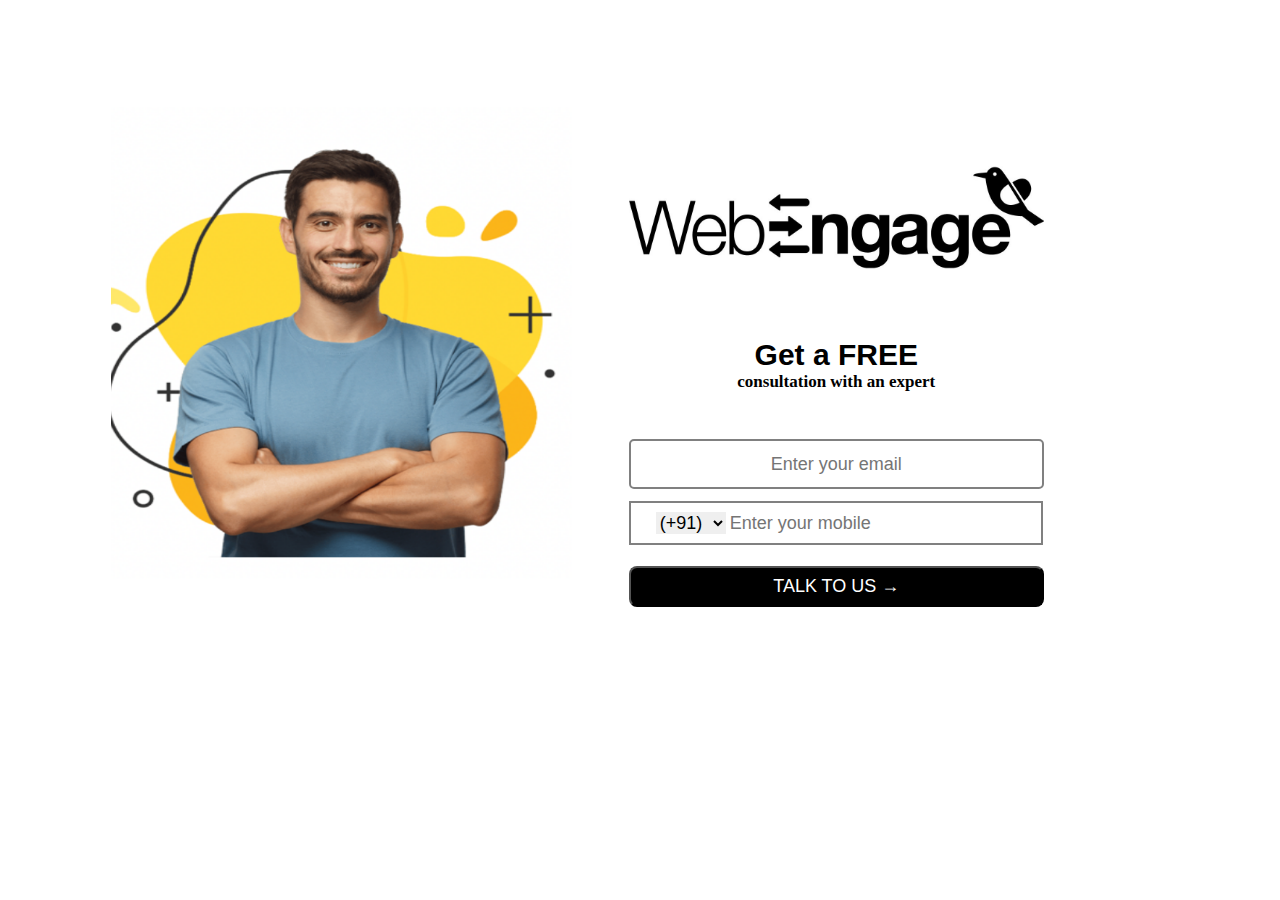
<file: index.html>
<!DOCTYPE html>
<html lang="en">
<head>
    <meta charset="UTF-8">
    <meta http-equiv="X-UA-Compatible" content="IE=edge">
    <meta name="viewport" content="width=device-width, initial-scale=1.0">
    <title>WebEngage</title>
    <link rel="stylesheet" href="./index.css" />
</head>
<body>
    <div id="container">

        <div id="leftdiv"><img id="menimage" src="./images/img.png" alt="men.png"></div>
        
        <div id="rightdiv">
			<div><img class="weblogo" src="./images/logo.jpg" alt=""></div>
            <div style="margin-top: 10px;">
                <h1 id="getfree">Get a FREE </h1>
                <p id="expert">consultation with an expert</p>
            </div>
            <form action=""></form>
            <div>
                <input id="email" name="email" type="email" placeholder="Enter your email" oninput="handleEmail()" required />
                <br/>
            </div>
            <div class="phoneNumber" style="height: 200%; margin-top: -40px;width: 89%;">
                <select id="code"  style="border: none;font-size: large;outline: none;width: 70px;" onchange="handleCode()">
                    <option data-countryCode="IN" value="91">(+91)</option><option data-countryCode="DZ" value="213">(+213)</option> <option data-countryCode="AD" value="376">(+376)</option> <option data-countryCode="AO" value="244">(+244)</option> <option data-countryCode="AI" value="1264">(+1264)</option> <option data-countryCode="AG" value="1268">(+1268)</option> <option data-countryCode="AR" value="54">(+54)</option> <option data-countryCode="AM" value="374">(+374)</option> <option data-countryCode="AW" value="297">(+297)</option> <option data-countryCode="AU" value="61">(+61)</option> <option data-countryCode="AT" value="43">(+43)</option> <option data-countryCode="AZ" value="994">(+994)</option> <option data-countryCode="BS" value="1242">(+1242)</option> <option data-countryCode="BH" value="973">(+973)</option> <option data-countryCode="BD" value="880">(+880)</option> <option data-countryCode="BB" value="1246">(+1246)</option> <option data-countryCode="BY" value="375">(+375)</option> <option data-countryCode="BE" value="32">(+32)</option> <option data-countryCode="BZ" value="501">(+501)</option> <option data-countryCode="BJ" value="229">(+229)</option> <option data-countryCode="BM" value="1441">(+1441)</option> <option data-countryCode="BT" value="975">(+975)</option> <option data-countryCode="BO" value="591">(+591)</option> <option data-countryCode="BA" value="387">(+387)</option> <option data-countryCode="BW" value="267">(+267)</option> <option data-countryCode="BR" value="55">(+55)</option> <option data-countryCode="BN" value="673">(+673)</option> <option data-countryCode="BG" value="359">(+359)</option> <option data-countryCode="BF" value="226">(+226)</option> <option data-countryCode="BI" value="257">(+257)</option> <option data-countryCode="KH" value="855">(+855)</option> <option data-countryCode="CM" value="237">(+237)</option> <option data-countryCode="CA" value="1">(+1)</option> <option data-countryCode="CV" value="238">(+238)</option> <option data-countryCode="KY" value="1345">(+1345)</option> <option data-countryCode="CF" value="236">(+236)</option> <option data-countryCode="CL" value="56">(+56)</option> <option data-countryCode="CN" value="86">(+86)</option> <option data-countryCode="CO" value="57">(+57)</option> <option data-countryCode="KM" value="269">(+269)</option> <option data-countryCode="CG" value="242">(+242)</option> <option data-countryCode="CK" value="682">(+682)</option> <option data-countryCode="CR" value="506">(+506)</option> <option data-countryCode="HR" value="385">(+385)</option> <option data-countryCode="CU" value="53">(+53)</option> <option data-countryCode="CY" value="90392">(+90392)</option> <option data-countryCode="CY" value="357">(+357)</option> <option data-countryCode="CZ" value="42">(+42)</option> <option data-countryCode="DK" value="45">(+45)</option> <option data-countryCode="DJ" value="253">(+253)</option> <option data-countryCode="DM" value="1809">(+1809)</option> <option data-countryCode="DO" value="1809">(+1809)</option> <option data-countryCode="EC" value="593">(+593)</option> <option data-countryCode="EG" value="20">(+20)</option> <option data-countryCode="SV" value="503">(+503)</option> <option data-countryCode="GQ" value="240">(+240)</option> <option data-countryCode="ER" value="291">(+291)</option> <option data-countryCode="EE" value="372">(+372)</option> <option data-countryCode="ET" value="251">(+251)</option> <option data-countryCode="FK" value="500">(+500)</option> <option data-countryCode="FO" value="298">(+298)</option> <option data-countryCode="FJ" value="679">(+679)</option> <option data-countryCode="FI" value="358">(+358)</option> <option data-countryCode="FR" value="33">(+33)</option> <option data-countryCode="GF" value="594">(+594)</option> <option data-countryCode="PF" value="689">(+689)</option> <option data-countryCode="GA" value="241">(+241)</option> <option data-countryCode="GM" value="220">(+220)</option> <option data-countryCode="GE" value="7880">(+7880)</option> <option data-countryCode="DE" value="49">(+49)</option> <option data-countryCode="GH" value="233">(+233)</option> <option data-countryCode="GI" value="350">(+350)</option> <option data-countryCode="GR" value="30">(+30)</option> <option data-countryCode="GL" value="299">(+299)</option> <option data-countryCode="GD" value="1473">(+1473)</option> <option data-countryCode="GP" value="590">(+590)</option> <option data-countryCode="GU" value="671">(+671)</option> <option data-countryCode="GT" value="502">(+502)</option> <option data-countryCode="GN" value="224">(+224)</option> <option data-countryCode="GW" value="245">(+245)</option> <option data-countryCode="GY" value="592">(+592)</option> <option data-countryCode="HT" value="509">(+509)</option> <option data-countryCode="HN" value="504">(+504)</option> <option data-countryCode="HK" value="852">(+852)</option> <option data-countryCode="HU" value="36">(+36)</option> <option data-countryCode="IS" value="354">(+354)</option>  <option data-countryCode="ID" value="62">(+62)</option> <option data-countryCode="IR" value="98">(+98)</option> <option data-countryCode="IQ" value="964">(+964)</option> <option data-countryCode="IE" value="353">(+353)</option> <option data-countryCode="IL" value="972">(+972)</option> <option data-countryCode="IT" value="39">(+39)</option> <option data-countryCode="JM" value="1876">(+1876)</option> <option data-countryCode="JP" value="81">(+81)</option> <option data-countryCode="JO" value="962">(+962)</option> <option data-countryCode="KZ" value="7">(+7)</option> <option data-countryCode="KE" value="254">(+254)</option> <option data-countryCode="KI" value="686">(+686)</option> <option data-countryCode="KP" value="850">(+850)</option> <option data-countryCode="KR" value="82">(+82)</option> <option data-countryCode="KW" value="965">(+965)</option> <option data-countryCode="KG" value="996">(+996)</option> <option data-countryCode="LA" value="856">(+856)</option> <option data-countryCode="LV" value="371">(+371)</option> <option data-countryCode="LB" value="961">(+961)</option> <option data-countryCode="LS" value="266">(+266)</option> <option data-countryCode="LR" value="231">(+231)</option> <option data-countryCode="LY" value="218">(+218)</option> <option data-countryCode="LI" value="417">(+417)</option> <option data-countryCode="LT" value="370">(+370)</option> <option data-countryCode="LU" value="352">(+352)</option> <option data-countryCode="MO" value="853">(+853)</option> <option data-countryCode="MK" value="389">(+389)</option> <option data-countryCode="MG" value="261">(+261)</option> <option data-countryCode="MW" value="265">(+265)</option> <option data-countryCode="MY" value="60">(+60)</option> <option data-countryCode="MV" value="960">(+960)</option> <option data-countryCode="ML" value="223">(+223)</option> <option data-countryCode="MT" value="356">(+356)</option> <option data-countryCode="MH" value="692">(+692)</option> <option data-countryCode="MQ" value="596">(+596)</option> <option data-countryCode="MR" value="222">(+222)</option> <option data-countryCode="YT" value="269">(+269)</option> <option data-countryCode="MX" value="52">(+52)</option> <option data-countryCode="FM" value="691">(+691)</option> <option data-countryCode="MD" value="373">(+373)</option> <option data-countryCode="MC" value="377">(+377)</option> <option data-countryCode="MN" value="976">(+976)</option> <option data-countryCode="MS" value="1664">(+1664)</option> <option data-countryCode="MA" value="212">(+212)</option> <option data-countryCode="MZ" value="258">(+258)</option> <option data-countryCode="MN" value="95">(+95)</option> <option data-countryCode="NA" value="264">(+264)</option> <option data-countryCode="NR" value="674">(+674)</option> <option data-countryCode="NP" value="977">(+977)</option> <option data-countryCode="NL" value="31">(+31)</option> <option data-countryCode="NC" value="687">(+687)</option> <option data-countryCode="NZ" value="64">(+64)</option> <option data-countryCode="NI" value="505">(+505)</option> <option data-countryCode="NE" value="227">(+227)</option> <option data-countryCode="NG" value="234">(+234)</option> <option data-countryCode="NU" value="683">(+683)</option> <option data-countryCode="NF" value="672">(+672)</option> <option data-countryCode="NP" value="670">(+670)</option> <option data-countryCode="NO" value="47">(+47)</option> <option data-countryCode="OM" value="968">(+968)</option> <option data-countryCode="PW" value="680">(+680)</option> <option data-countryCode="PA" value="507">(+507)</option> <option data-countryCode="PG" value="675">(+675)</option> <option data-countryCode="PY" value="595">(+595)</option> <option data-countryCode="PE" value="51">(+51)</option> <option data-countryCode="PH" value="63">(+63)</option> <option data-countryCode="PL" value="48">(+48)</option> <option data-countryCode="PT" value="351">(+351)</option> <option data-countryCode="PR" value="1787">(+1787)</option> <option data-countryCode="QA" value="974">(+974)</option> <option data-countryCode="RE" value="262">(+262)</option> <option data-countryCode="RO" value="40">(+40)</option> <option data-countryCode="RU" value="7">(+7)</option> <option data-countryCode="RW" value="250">(+250)</option> <option data-countryCode="SM" value="378">(+378)</option> <option data-countryCode="ST" value="239">(+239)</option> <option data-countryCode="SA" value="966">(+966)</option> <option data-countryCode="SN" value="221">(+221)</option> <option data-countryCode="CS" value="381">(+381)</option> <option data-countryCode="SC" value="248">(+248)</option> <option data-countryCode="SL" value="232">(+232)</option> <option data-countryCode="SG" value="65">(+65)</option> <option data-countryCode="SK" value="421">(+421)</option> <option data-countryCode="SI" value="386">(+386)</option> <option data-countryCode="SB" value="677">(+677)</option> <option data-countryCode="SO" value="252">(+252)</option> <option data-countryCode="ZA" value="27">(+27)</option> <option data-countryCode="ES" value="34">(+34)</option> <option data-countryCode="LK" value="94">(+94)</option> <option data-countryCode="SH" value="290">(+290)</option> <option data-countryCode="KN" value="1869">(+1869)</option> <option data-countryCode="SC" value="1758">(+1758)</option> <option data-countryCode="SD" value="249">(+249)</option> <option data-countryCode="SR" value="597">(+597)</option> <option data-countryCode="SZ" value="268">(+268)</option> <option data-countryCode="SE" value="46">(+46)</option> <option data-countryCode="CH" value="41">(+41)</option> <option data-countryCode="SI" value="963">(+963)</option> <option data-countryCode="TW" value="886">(+886)</option> <option data-countryCode="TJ" value="7">(+7)</option> <option data-countryCode="TH" value="66">(+66)</option> <option data-countryCode="TG" value="228">(+228)</option> <option data-countryCode="TO" value="676">(+676)</option> <option data-countryCode="TT" value="1868">(+1868)</option> <option data-countryCode="TN" value="216">(+216)</option> <option data-countryCode="TR" value="90">(+90)</option> <option data-countryCode="TM" value="7">(+7)</option> <option data-countryCode="TM" value="993">(+993)</option> <option data-countryCode="TC" value="1649">(+1649)</option> <option data-countryCode="TV" value="688">(+688)</option> <option data-countryCode="UG" value="256">(+256)</option> <option data-countryCode="GB" value="44">(+44)</option> <option data-countryCode="UA" value="380">(+380)</option> <option data-countryCode="AE" value="971">(+971)</option> <option data-countryCode="UY" value="598">(+598)</option> <option data-countryCode="US" value="1">(+1)</option> <option data-countryCode="UZ" value="7">(+7)</option> <option data-countryCode="VU" value="678">(+678)</option> <option data-countryCode="VA" value="379">(+379)</option> <option data-countryCode="VE" value="58">(+58)</option> <option data-countryCode="VN" value="84">(+84)</option> <option data-countryCode="VG" value="84">(+1284)</option> <option data-countryCode="VI" value="84">(+1340)</option> <option data-countryCode="WF" value="681">(+681)</option> <option data-countryCode="YE" value="969">(+969)</option> <option data-countryCode="YE" value="967">(+967)</option> <option data-countryCode="ZM" value="260">(+260)</option> <option data-countryCode="ZW" value="263">(+263)</option>
                </select>
             <input id="number" name="number" type="number" placeholder="Enter your mobile" style="border: none;font-size: large;width: 70%;" oninput="handleNum()" required> </input>
            </div>
            <div>
                <button onclick="submit()" id="button">TALK TO US  →</button>
            </div>
        </div>
    </div>
</body>
</html>

<script src="./index.js"></script>
</file>
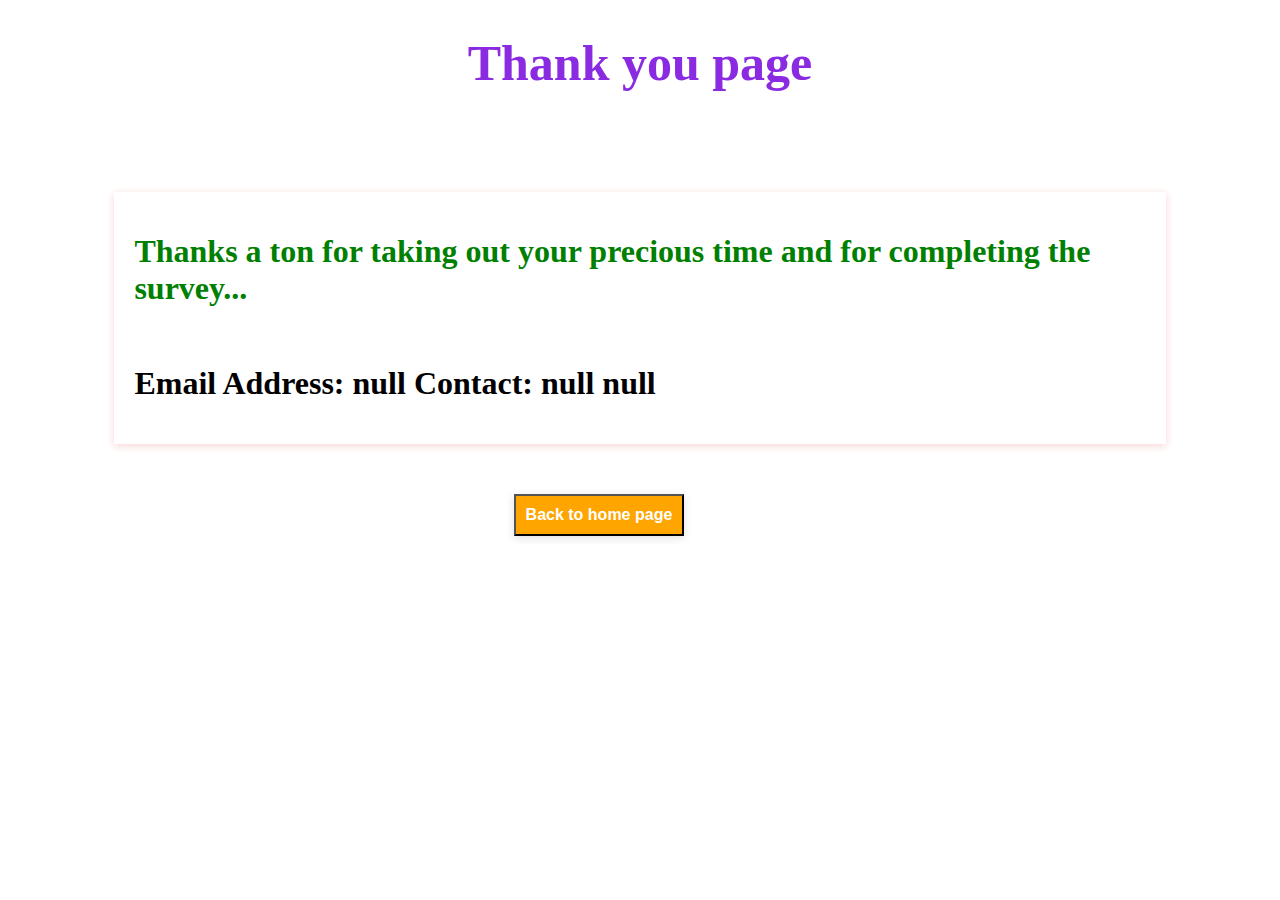
<file: thankPage.html>
<!DOCTYPE html>
<html lang="en">
<head>
	<meta charset="UTF-8">
	<meta http-equiv="X-UA-Compatible" content="IE=edge">
	<meta name="viewport" content="width=device-width, initial-scale=1.0">
	<title>WebEngage</title>
	<link rel="stylesheet" href="./thankPage.css">
</head>
<body>
	<h1 style="text-align: center;font-size: 50px; color:blueviolet;">Thank you page</h1>
	<div id="final">
		<h1 style="color: green;">Thanks a ton for taking out your precious time and for completing the survey...</h1>
		<h1 id="Details" ></h1>
	</div>
	
    <button onclick="redirect()" >Back to home page</button>
</body>
</html>
<script src="./thankPage.js"></script>
</file>
<file: index.css>
* {
    margin: 0;
    padding: 0;
  }
  #container {
    width: 80%;
    height: 600px;
    /* padding: 130px; */
    margin: 6%;
    display: flex;
    justify-content: space-evenly;
    align-items: center;
  }
  #container > div {
    width: 45%;
    height: 90%;
  }
  #leftdiv {
    background-size: cover;
    background-position-x: leftdiv;
  }
  #menimage {
    height: 90%;
    width: 100%;
  }
  #rightdiv {
    display: flex;
    flex-direction: column;
    justify-content: space-evenly;
    align-items: center;
    /* height: 65%; */
  }
  #getfree {
    font-size: 30px;
    font-family: Arial, Helvetica, sans-serif;
  }
  #expert {
    font-weight: bold;
    font-size: 17px;
  }
  #email {
    border: 2px solid gray;
    font-size: large;
    text-align: center;
    height: 45%;
    width: 99%;
    border-radius: 5px;

  }
  
  .phoneNumber {
    border: 2px solid gray;
  }
  #button {
    margin-top: 5%;
    border-radius: 8px;
    height: 40%;
    font-size: large;
    color: white;
    background-color: black;
    /* padding:10 */
  }
  #rightdiv > div {
    width: 90%;
    height: 500%;
    text-align: center;
  }
  .weblogo {
    width: 100%;
    height: 100%;
    /* margin-top: -40px; */
  }
  
  input,
  button {
    width: 100%;
    height: 100%;
  }
  button:hover {
    cursor: pointer;
  }
  #number:focus {
    outline: none !important;
    border-width: 0px !important;
    border: none !important;
    border-radius: 8px;
  }
  
  @media (min-width: 800px) and (max-width: 1100px) {
    #container {
      width: 50%;
      height: 700px;
      padding: 20px;
      margin: auto;
      display: flex;
      flex-direction: column;
      box-shadow: rgba(0, 0, 0, 0.25) 0px 54px 55px, rgba(0, 0, 0, 0.12) 0px -12px 30px, rgba(0, 0, 0, 0.12) 0px 4px 6px, rgba(0, 0, 0, 0.17) 0px 12px 13px, rgba(0, 0, 0, 0.09) 0px -3px 5px;
    }
    #container > div {
      width: 70%;
      height: 50%;
    }
    #code{
  background-color: white;
    }
  }
  
  @media (min-width: 550px) and (max-width: 800px) {
    #container {
      width: 70%;
      height: 700px;
      padding: 20px;
      margin: auto;
      display: flex;
      flex-direction: column;
      box-shadow: rgba(0, 0, 0, 0.25) 0px 54px 55px, rgba(0, 0, 0, 0.12) 0px -12px 30px, rgba(0, 0, 0, 0.12) 0px 4px 6px, rgba(0, 0, 0, 0.17) 0px 12px 13px, rgba(0, 0, 0, 0.09) 0px -3px 5px;
    }
    #container > div {
      width: 65%;
      height: 50%;
    }
    #code{
      background-color: white;
        }
  }
  @media (min-width: 150px) and (max-width: 550px) {
    #container {
      width: 90%;
      height: 700px;
      padding: 20px;
      margin: auto;
      flex-direction: column;
      box-shadow: rgba(0, 0, 0, 0.25) 0px 54px 55px, rgba(0, 0, 0, 0.12) 0px -12px 30px, rgba(0, 0, 0, 0.12) 0px 4px 6px, rgba(0, 0, 0, 0.17) 0px 12px 13px, rgba(0, 0, 0, 0.09) 0px -3px 5px;
    }
    #container > div {
      width: 80%;
      height: 50%;
    }
    #code{
      background-color: white;
        }
  }
</file>
<file: thankPage.css>
#final {
    width: 80%;
    margin: auto;
    margin-top: 100px;
    padding: 20px;
    box-shadow: rgba(220, 47, 47, 0.2) 0px 2px 8px 0px;
  }
  button {
    margin-left: 40%;
    margin-top: 50px;
    /* margin:auto; */
    font-size: medium;
    font-weight: bold;
    background-color: orange;
    color: white;
    padding: 10px;
    box-shadow: rgba(99, 99, 99, 0.2) 0px 2px 8px 0px;
  }
  button:hover {
    cursor: pointer;
    background-color: white;
    color: black;
  }
</file>
